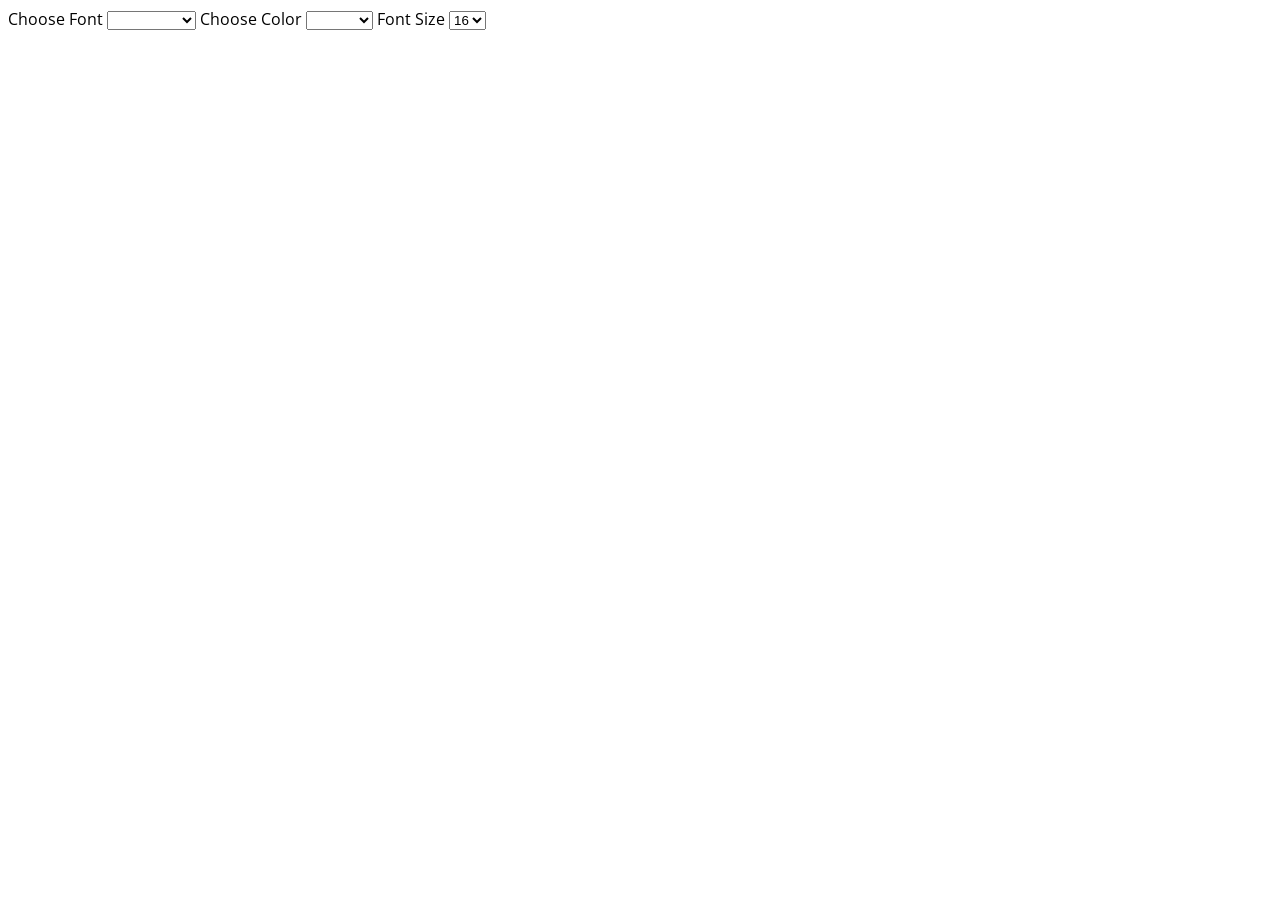
<file: week_15_localStorage/index.html>
<!DOCTYPE html>
<html lang="en">
<head>
    <meta charset="UTF-8">
    <meta name="viewport" content="width=device-width, initial-scale=1.0">
    <title>Document</title>
    <!-- Open Sans -->
<link rel="preconnect" href="https://fonts.googleapis.com">
<link rel="preconnect" href="https://fonts.gstatic.com" crossorigin>
<link href="https://fonts.googleapis.com/css2?family=Open+Sans:ital,wght@0,300..800;1,300..800&family=Playwrite+GB+S+Guides:ital@0;1&display=swap" rel="stylesheet">

<!-- Cairo -->
<link rel="preconnect" href="https://fonts.googleapis.com">
<link rel="preconnect" href="https://fonts.gstatic.com" crossorigin>
<link href="https://fonts.googleapis.com/css2?family=Cairo:wght@200..1000&family=Open+Sans:ital,wght@0,300..800;1,300..800&family=Playwrite+GB+S+Guides:ital@0;1&display=swap" rel="stylesheet">

<!-- Roboto -->
<link rel="preconnect" href="https://fonts.googleapis.com">
<link rel="preconnect" href="https://fonts.gstatic.com" crossorigin>
<link href="https://fonts.googleapis.com/css2?family=Cairo:wght@200..1000&family=Open+Sans:ital,wght@0,300..800;1,300..800&family=Playwrite+GB+S+Guides:ital@0;1&family=Roboto:ital,wght@0,100..900;1,100..900&display=swap" rel="stylesheet">
<link rel="stylesheet" href="main.css">
</head>
<body>
    <label for="fonts">Choose Font</label>
        <select name="font-name" id="fontSelect">
          <option value="open-sans">Open Sans</option>
          <option value="cairo">Cairo</option>
          <option value="roboto">Roboto</option>
        </select>

      <label for="colors">Choose Color</label>
        <select name="color-name" id="colorSelect">
          <option value="black">Black</option>
          <option value="red">Red</option>
          <option value="blue">Blue</option>
          <option value="green">Green</option>
          <option value="orange">Orange</option>
          <option value="yellow">Yellow</option>
        </select>

      <label for="size">Font Size</label>
        <select name="font-size" id="sizeSelect">
          <option value="16">16</option>
          <option value="17">17</option>
          <option value="18">18</option>
          <option value="19">19</option>
          <option value="20">20</option>
          <option value="21">21</option>
          <option value="22">22</option>
          <option value="23">23</option>
          <option value="24">24</option>
          <option value="25">25</option>
          <option value="26">26</option>
          <option value="27">27</option>
          <option value="28">28</option>
          <option value="29">29</option>
          <option value="30">30</option>
        </select>

      <!-- <div class="text-box">
        <br>
        <input class="textbox" id="textInput" type="text" value="Your Text Here">
      </div> -->

<script src="week_15_localStorage.js"></script>
<script src="sol2.js"></script>
</body> 
<footer></footer>
</html>
</file>
<file: week_15_localStorage/main.css>
:root {
    --main-font: 'Open Sans', sans-serif;
    --main-color: black;
    --main-size: 16px;
}

.textbox {
    font-family: var(--main-font);
    color: var(--main-color);
    font-size: var(--main-size);
}
</file>
